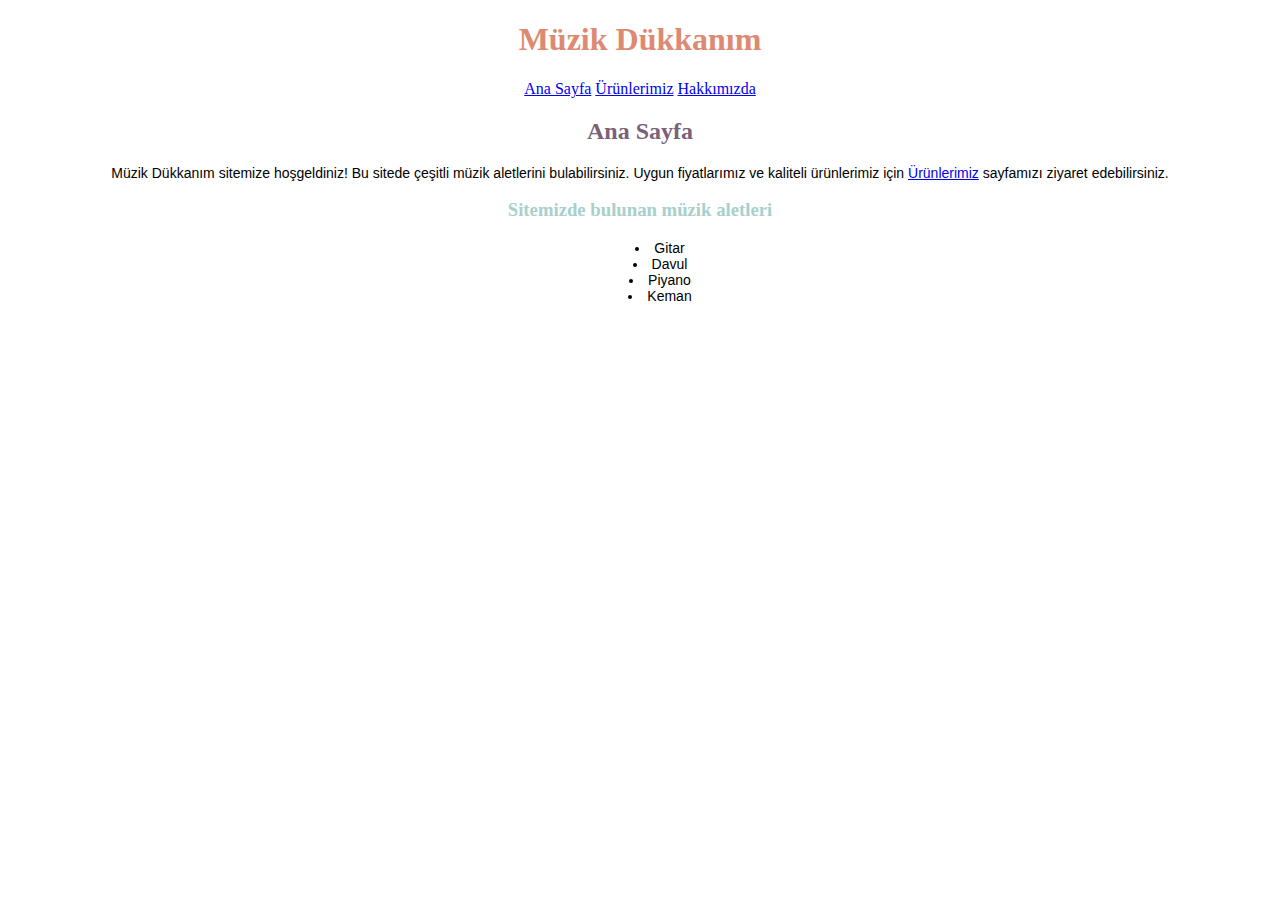
<file: Homework1/html/index.html>
<!DOCTYPE html>
<html lang="en">
<head>
    <meta charset="UTF-8">
    <meta http-equiv="X-UA-Compatible" content="IE=edge">
    <meta name="viewport" content="width=device-width, initial-scale=1.0">
    <title>Müzik Dükkanım</title>
    <link rel="stylesheet" href="../css/style.css">
</head>
<body>
    <!-- Navbar - Start -->
    <header class="position">
        <h1 class="orangeish">Müzik Dükkanım</h1>
        <a href="index.html">Ana Sayfa</a>
        <a href="products.html" target="_blank">Ürünlerimiz</a>
        <a href="about-us.html" target="_blank">Hakkımızda</a>
    </header>
    <!-- Navbar - End -->

    <!-- Content - Start -->
    <section>
        <h2 class="purpleish position">Ana Sayfa</h2>
        <article class="position">
            <p>Müzik Dükkanım sitemize hoşgeldiniz! Bu sitede çeşitli müzik aletlerini bulabilirsiniz. Uygun fiyatlarımız ve kaliteli ürünlerimiz için <a href="products.html" target="_blank">Ürünlerimiz</a> sayfamızı ziyaret edebilirsiniz.</p>
        </article>
        <h3 class="blueish position">Sitemizde bulunan müzik aletleri</h3>
        <ul id="list1" class="position">
            <li>Gitar</li>
            <li>Davul</li>
            <li>Piyano</li>
            <li>Keman</li>
        </ul>
    </section>
    <!-- Content - End -->
</body>
</html>
</file>
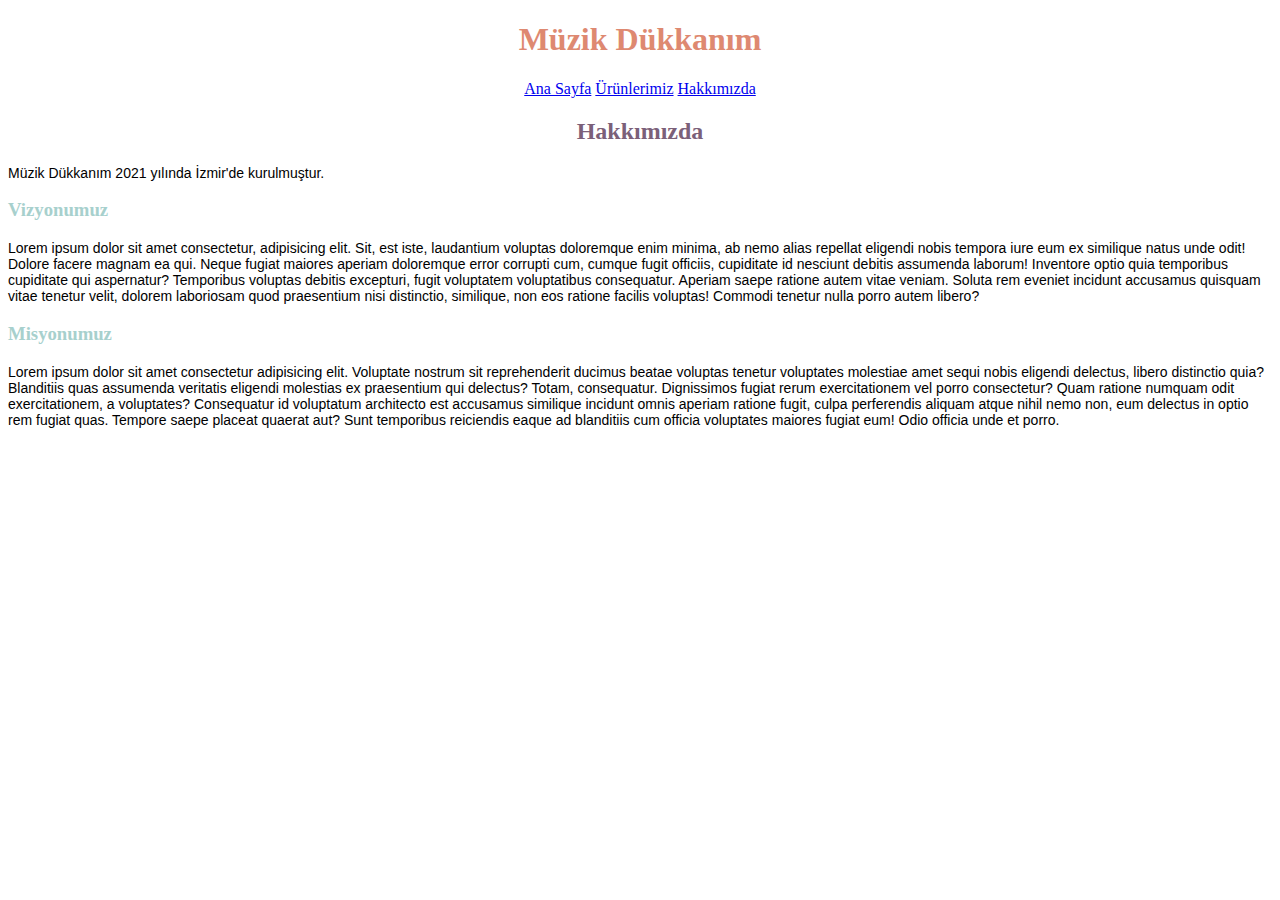
<file: Homework1/html/about-us.html>
<!DOCTYPE html>
<html lang="en">
<head>
    <meta charset="UTF-8">
    <meta http-equiv="X-UA-Compatible" content="IE=edge">
    <meta name="viewport" content="width=device-width, initial-scale=1.0">
    <title>Document</title>
    <link rel="stylesheet" href="../css/style.css">
</head>
<body>
    <!-- Navbar - Start -->
    <header class="position">
        <h1 class="orangeish">Müzik Dükkanım</h1>
        <a href="index.html" target="_blank">Ana Sayfa</a>
        <a href="products.html" target="_blank">Ürünlerimiz</a>
        <a href="about-us.html">Hakkımızda</a>
    </header>
    <!-- Navbar - End -->

    <!-- Content - Start -->
    <section>
        <h2 class="purpleish position">Hakkımızda</h2>
        <p>Müzik Dükkanım 2021 yılında İzmir'de kurulmuştur.</p>
        <h3 class="blueish">Vizyonumuz</h3>
        <p>Lorem ipsum dolor sit amet consectetur, adipisicing elit. Sit, est iste, laudantium voluptas doloremque enim minima, ab nemo alias repellat eligendi nobis tempora iure eum ex similique natus unde odit! Dolore facere magnam ea qui. Neque fugiat maiores aperiam doloremque error corrupti cum, cumque fugit officiis, cupiditate id nesciunt debitis assumenda laborum! Inventore optio quia temporibus cupiditate qui aspernatur? Temporibus voluptas debitis excepturi, fugit voluptatem voluptatibus consequatur. Aperiam saepe ratione autem vitae veniam. Soluta rem eveniet incidunt accusamus quisquam vitae tenetur velit, dolorem laboriosam quod praesentium nisi distinctio, similique, non eos ratione facilis voluptas! Commodi tenetur nulla porro autem libero?</p>
        <h3 class="blueish">Misyonumuz</h3>
        <p>Lorem ipsum dolor sit amet consectetur adipisicing elit. Voluptate nostrum sit reprehenderit ducimus beatae voluptas tenetur voluptates molestiae amet sequi nobis eligendi delectus, libero distinctio quia? Blanditiis quas assumenda veritatis eligendi molestias ex praesentium qui delectus? Totam, consequatur. Dignissimos fugiat rerum exercitationem vel porro consectetur? Quam ratione numquam odit exercitationem, a voluptates? Consequatur id voluptatum architecto est accusamus similique incidunt omnis aperiam ratione fugit, culpa perferendis aliquam atque nihil nemo non, eum delectus in optio rem fugiat quas. Tempore saepe placeat quaerat aut? Sunt temporibus reiciendis eaque ad blanditiis cum officia voluptates maiores fugiat eum! Odio officia unde et porro.</p>
    </section>
    <!-- Content - End -->
</body>
</html>
</file>
<file: Homework1/css/style.css>
p {
    font-family: 'Roboto', sans-serif;
    font-size: 14px;
}
.position {
    text-align: center;
}

.orangeish {
    color: #de8971;
}

.purpleish {
    color: #7b6079;
}

.blueish {
    color: #a7d0cd;
}

#list1 {
    list-style-position: inside;
    font-family: 'Roboto', sans-serif;
    font-size: 14px;
}
</file>
